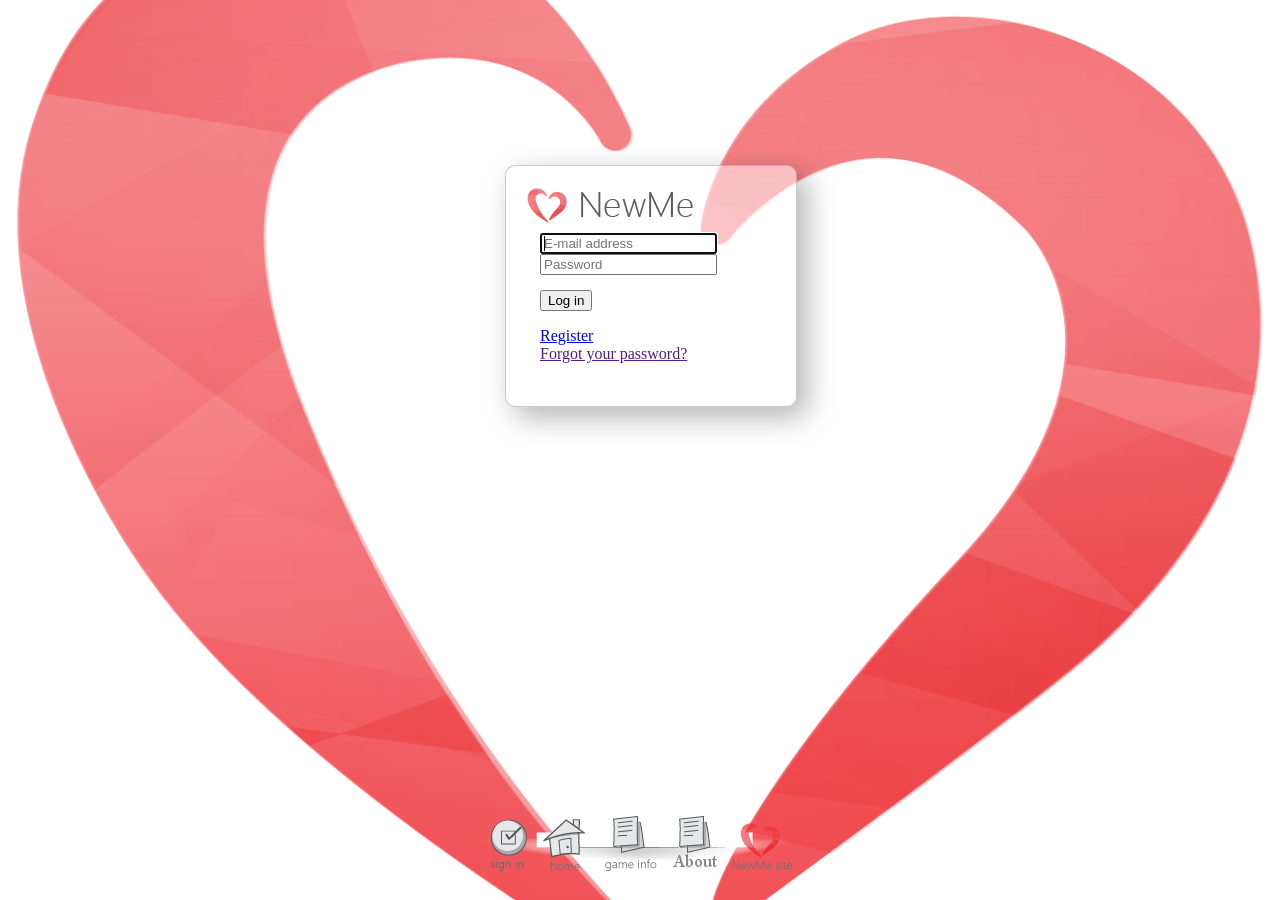
<file: index.html>
<!DOCTYPE HTML PUBLIC "-//W3C//DTD HTML 4.0 Transitional//EN">
<html>
<head>
<title>New Heart Game</title>
<meta http-equiv="REFRESH" content="0;url=Login.html"></HEAD>
<BODY>
Redirecting to Login page...
</BODY>
</HTML>
</file>
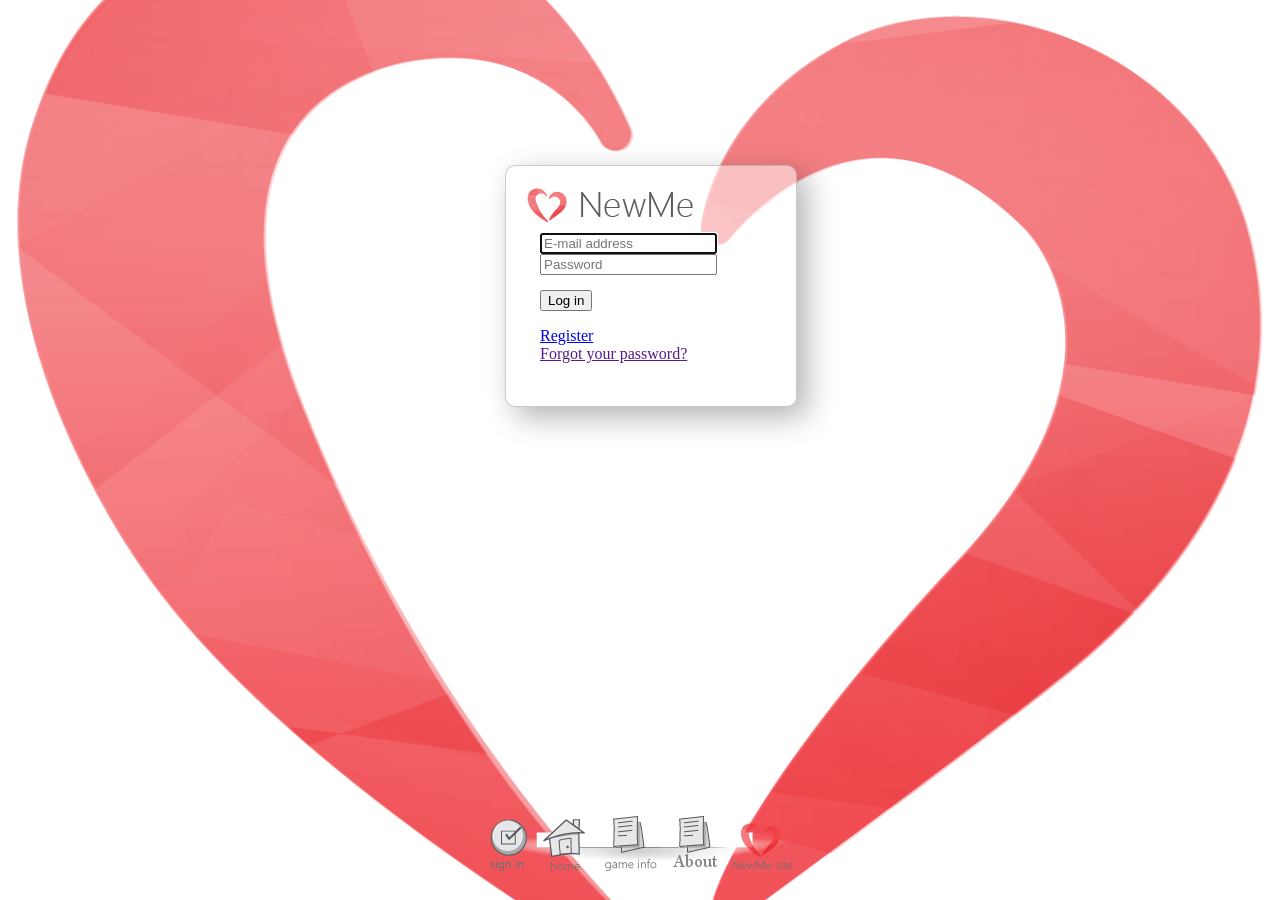
<file: Login.html>
<!DOCTYPE html PUBLIC "-//W3C//DTD HTML 4.01//EN" "http://www.w3.org/TR/html4/strict.dtd">
<html><head>
<meta content="text/html; charset=ISO-8859-1" http-equiv="content-type">
<link rel="stylesheet" type="text/css" href="style.css" />
<title>Sign In</title>
</head><body>

<form action="Map.html" method="get" name="Sign In" id="login" class="box">
    <img src="Images/newme_logo.png"/>
    <fieldset id="inputs">
        <input id="email" type="email" placeholder="E-mail address" autofocus required>
        <input id="password" type="password" placeholder="Password" required>
    </fieldset>
    <fieldset id="actions">
        <input type="submit" id="submit" value="Log in">
        <p>
            <a href="Signup.html">Register</a><br>
            <a href="">Forgot your password?</a>
        </p>
    </fieldset>
</form>


<div id="navigation_container">
<table id="navigation">
<tr>
    <td><a href="Login.html"><img src="Images/NavBar/signin.png"></td>
    <td><a href="Map.html"><img src="Images/NavBar/home.png"></a></td>
    <td><a href="Info.html"><img src="Images/NavBar/gameinfo.png"></a></td>
    <td><a href="About.html"><img src="Images/NavBar/about.png"></td>
    <td><a href="http://www.newheartnm.com"><img src="Images/NavBar/newheart.png"></a></td>
</tr>
</table>
</div>

</body></html>
</file>
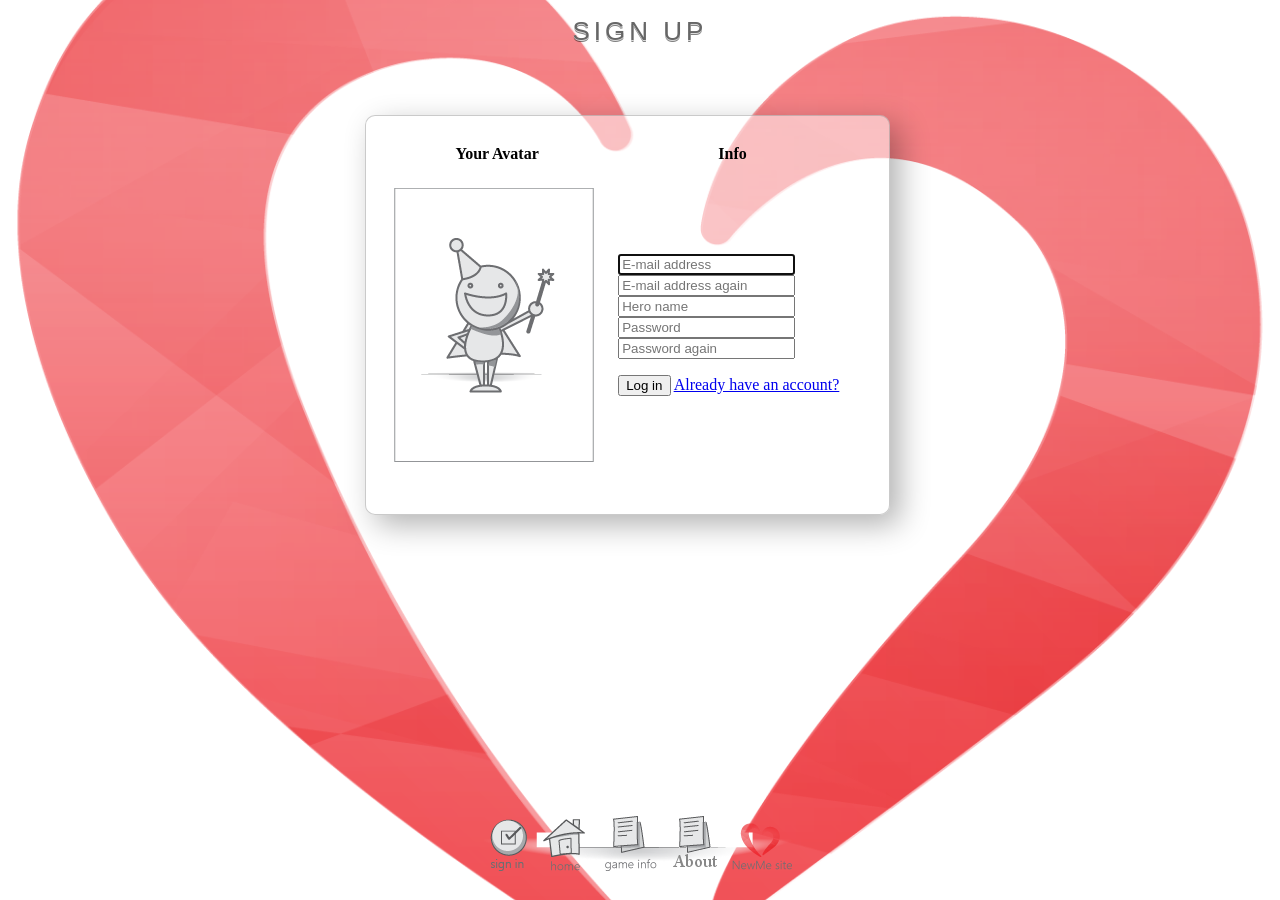
<file: Signup.html>
<!DOCTYPE html PUBLIC "-//W3C//DTD HTML 4.01//EN" "http://www.w3.org/TR/html4/strict.dtd">
<html><head>
<meta content="text/html; charset=ISO-8859-1" http-equiv="content-type">
<link rel="stylesheet" type="text/css" href="style.css" />
<title>Sign Up</title>
</head><body>
<h1>Sign Up</h1>

<table id="signup" class="box">

<tr>
    <th>Your Avatar</th>
    <th>Info</th>
</tr>

<tr>
<td>
<div><img src="Images/avatar.png"></div>
</td>
<td>
<form action="Map.html" method="get" name="Sign In">
    <fieldset id="inputs">
        <input id="email" type="email" placeholder="E-mail address" autofocus required><br>
        <input id="email_verify" type="email_verify" placeholder="E-mail address again" required><br>
        <input id="hero_name" type="hero_name" placeholder="Hero name" required><br>
        <input id="password" type="password" placeholder="Password" required><br>
        <input id="password_verify" type="password_verify" placeholder="Password again" required><br>
    </fieldset>
    <fieldset id="actions">
        <input type="submit" id="submit" value="Log in">
        <a href="Login.html">Already have an account?</a>
    </fieldset>
</form>
</td>
</tr>
</table>

<div id="navigation_container">
<table id="navigation">
<tr>
    <td><a href="Login.html"><img src="Images/NavBar/signin.png"></td>
    <td><a href="Map.html"><img src="Images/NavBar/home.png"></a></td>
    <td><a href="Info.html"><img src="Images/NavBar/gameinfo.png"></a></td>    
    <td><a href="About.html"><img src="Images/NavBar/about.png"></td>
    <td><a href="http://www.newheartnm.com"><img src="Images/NavBar/newheart.png"></a></td>
</tr>
</table>
</div>

</body></html>
</file>
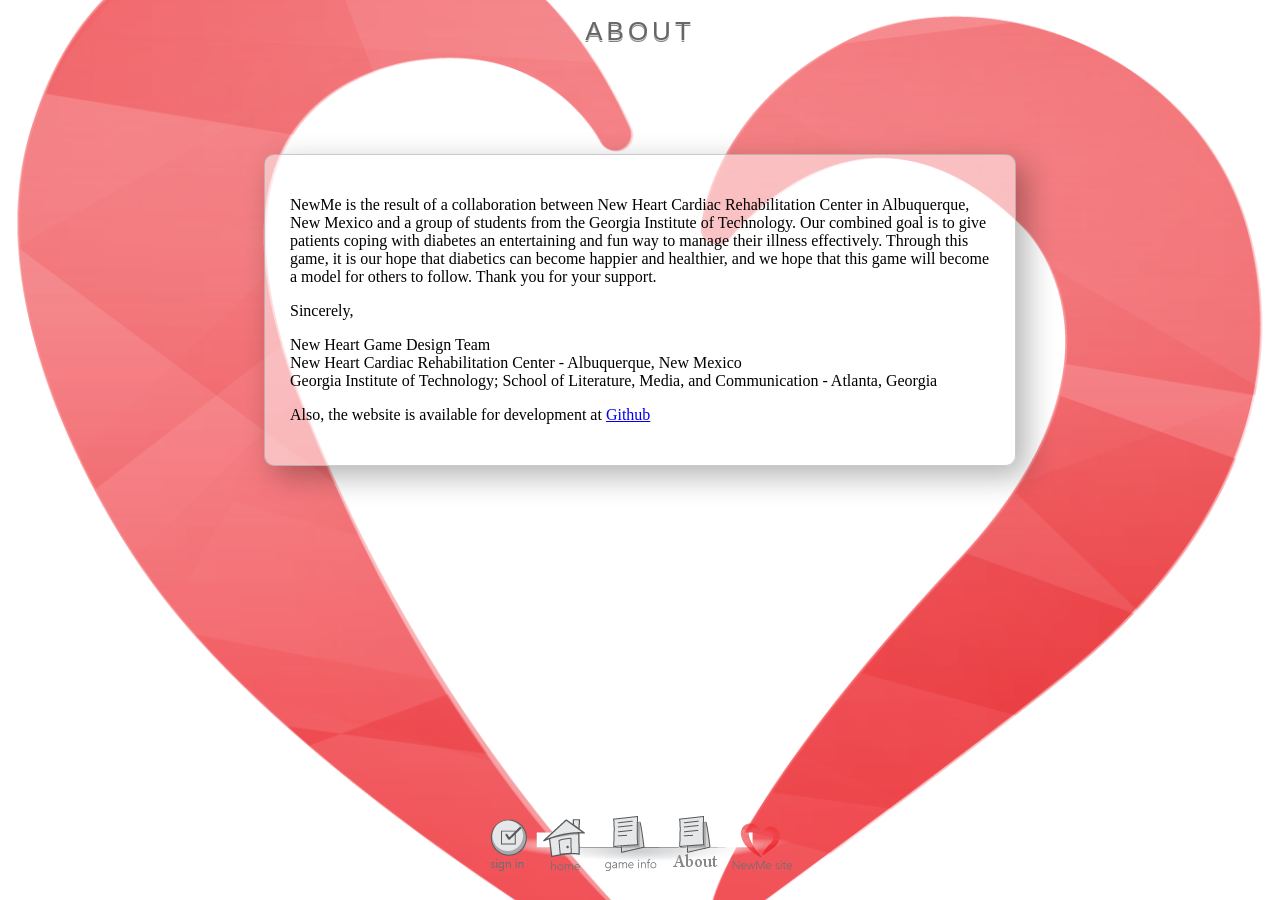
<file: Old website/About.html>
<!DOCTYPE html PUBLIC "-//W3C//DTD HTML 4.01//EN" "http://www.w3.org/TR/html4/strict.dtd">
<html><head>
<meta content="text/html; charset=ISO-8859-1" http-equiv="content-type">
<link rel="stylesheet" type="text/css" href="style.css" />
<title>About</title>
</head><body>
<h1>About</h1>
<div id="about" class="box">
	<p>NewMe is the result of a collaboration between New Heart Cardiac Rehabilitation Center in Albuquerque, New Mexico and a group of students from the Georgia Institute of Technology. Our combined goal is to give patients coping with diabetes an entertaining and fun way to manage their illness effectively. Through this game, it is our hope that diabetics can become happier and healthier, and we hope that this game will become a model for others to follow. Thank you for your support.</p>

	<p>Sincerely,</p>
	<p>New Heart Game Design Team<br>
		New Heart Cardiac Rehabilitation Center - Albuquerque, New Mexico<br>
		Georgia Institute of Technology; School of Literature, Media, and Communication - Atlanta, Georgia</p>

	<p>Also, the website is available for development at <a href="https://github.com/Elucidation/NewHeartGameWebsite">Github</a></p>
</div>

<div id="navigation_container">
<table id="navigation">
<tr>
    <td><a href="Login.html"><img src="Images/NavBar/signin.png"></td>
    <td><a href="Map.html"><img src="Images/NavBar/home.png"></a></td>
    <td><a href="Info.html"><img src="Images/NavBar/gameinfo.png"></a></td>    
    <td><a href="About.html"><img src="Images/NavBar/about.png"></td>
    <td><a href="http://www.newheartnm.com"><img src="Images/NavBar/newheart.png"></a></td>
</tr>
</table>
</div>

</body></html>
</file>
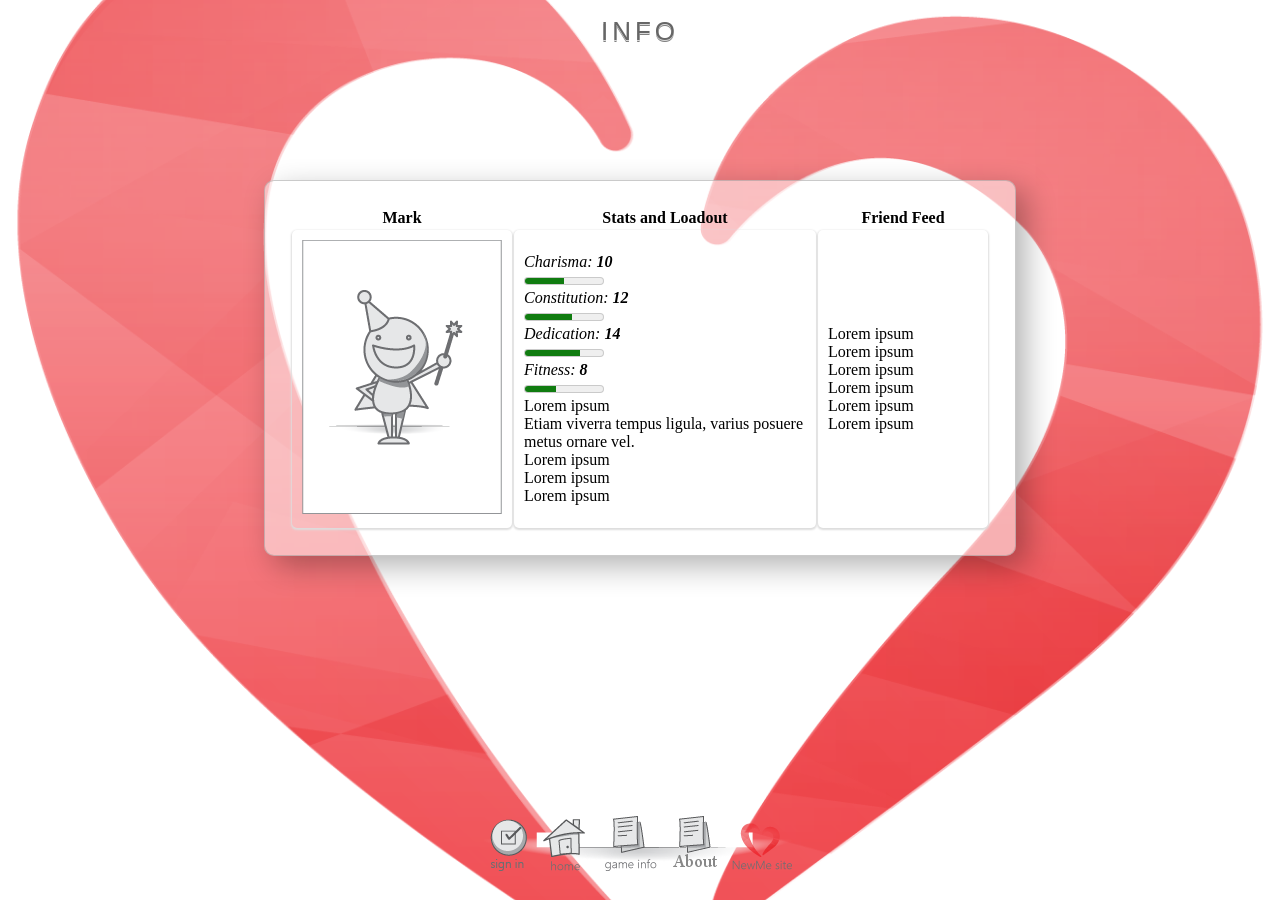
<file: Old website/Info.html>
<!DOCTYPE html PUBLIC "-//W3C//DTD HTML 4.01//EN" "http://www.w3.org/TR/html4/strict.dtd">
<html>

<head>
<meta content="text/html; charset=ISO-8859-1" http-equiv="content-type">
<link rel="stylesheet" type="text/css" href="style.css" />
<title>Info</title>
</head>

<body>
<h1>Info</h1>
<script type="text/javascript">
var user = {
    email:"test@blah.com",
    username:"Mark",
    passwordHash: "SDFLKSJFEI",
    charisma: 10,
    constitution: 12,
    dedication: 14,
    fitness: 8
}
</script>

<div id="stats" class="box">
    <table>
        <tr>
            <th><div id="username"></div></th>
            <th>Stats and Loadout</th>
            <th>Friend Feed</th>
        </tr>
        <tr>
            <td>
            <div><img src="Images/avatar.png"></div>
            </td>

            <td>
                <label class="stat">Charisma: </label><label id="charismaNum" class="stat attribute"></label><br>
                <meter value="0" max="20" id="charisma"></meter><br>
                <label class="stat">Constitution: </label><label id="constitutionNum" class="stat attribute"></label><br>
                <meter value="0" max="20" id="constitution" class="stat attribute"></meter><br>
                <label class="stat">Dedication: </label><label id="dedicationNum" class="stat attribute"></label><br>
                <meter value="0" max="20" id="dedication"></meter><br>
                <label class="stat">Fitness: </label><label id="fitnessNum" class="stat attribute"></label><br>
                <meter value="0" max="20" id="fitness"></meter><br>


                <div id="entry">Lorem ipsum </div>
                <div id="entry">Etiam viverra tempus ligula, varius posuere metus ornare vel.</div>
                <div id="entry">Lorem ipsum</div>
                <div id="entry">Lorem ipsum</div>
                <div id="entry">Lorem ipsum</div>
            </td>

            <td>
                <div id="entry">Lorem ipsum</div>
                <div id="entry">Lorem ipsum</div>
                <div id="entry">Lorem ipsum</div>
                <div id="entry">Lorem ipsum</div>
                <div id="entry">Lorem ipsum</div>
                <div id="entry">Lorem ipsum</div>
            </td>
        </tr>
    </table>
</div>

<div id="navigation_container">
<table id="navigation">
<tr>
    <td><a href="Login.html"><img src="Images/NavBar/signin.png"></td>
    <td><a href="Map.html"><img src="Images/NavBar/home.png"></a></td>
    <td><a href="Info.html"><img src="Images/NavBar/gameinfo.png"></a></td>    
    <td><a href="About.html"><img src="Images/NavBar/about.png"></td>
    <td><a href="http://www.newheartnm.com"><img src="Images/NavBar/newheart.png"></a></td>
</tr>
</table>
</div>

<script type="text/javascript">
document.getElementById('username').innerHTML = user.username;
document.getElementById('charisma').value = user.charisma;
document.getElementById('constitution').value = user.constitution;
document.getElementById('dedication').value = user.dedication;
document.getElementById('fitness').value = user.fitness;

document.getElementById('charismaNum').innerHTML = user.charisma;
document.getElementById('constitutionNum').innerHTML = user.constitution;
document.getElementById('dedicationNum').innerHTML = user.dedication;
document.getElementById('fitnessNum').innerHTML = user.fitness;
</script>

</body></html>
</file>
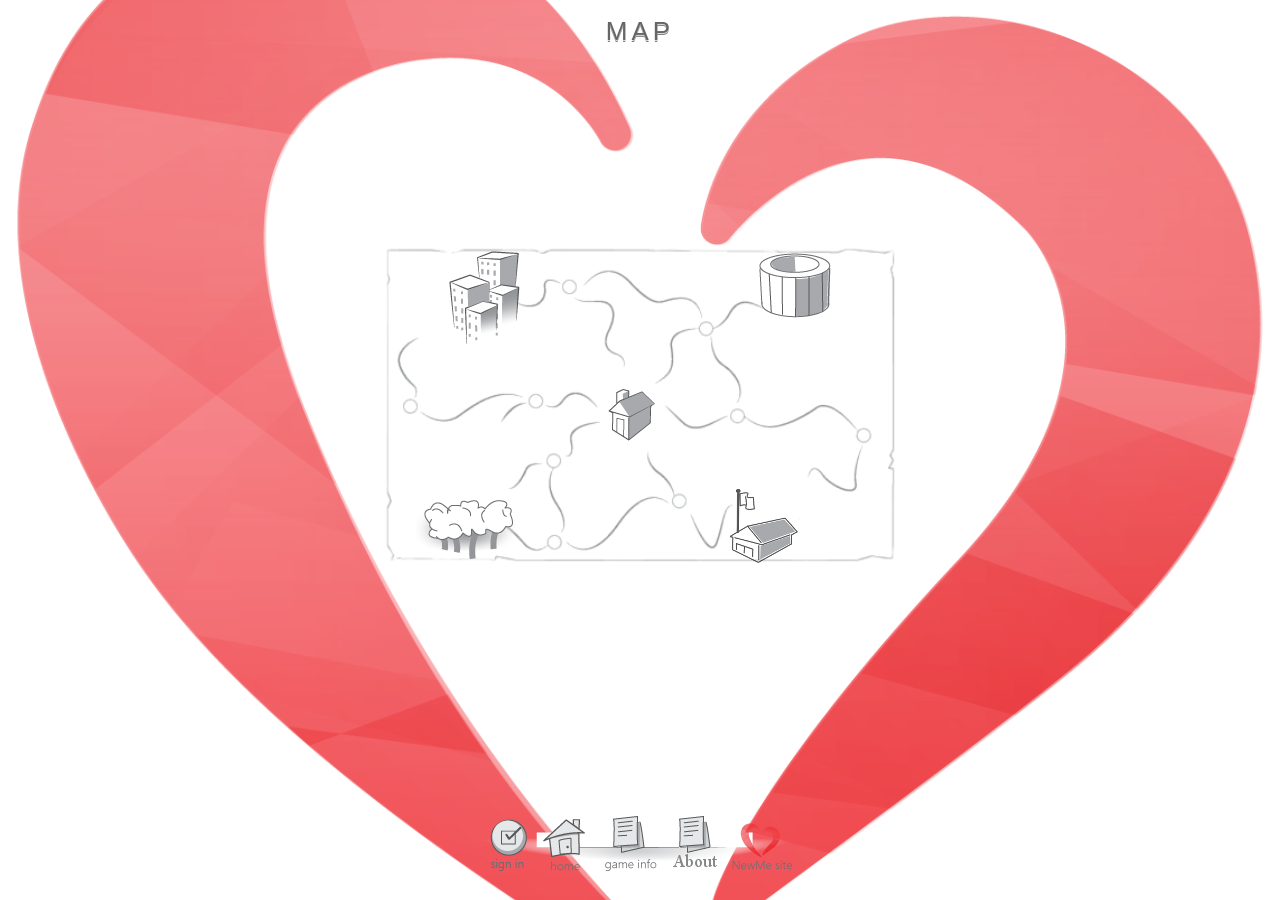
<file: Old website/Map.html>
<!DOCTYPE html PUBLIC "-//W3C//DTD HTML 4.01//EN" "http://www.w3.org/TR/html4/strict.dtd">
<html><head>
<meta content="text/html; charset=ISO-8859-1" http-equiv="content-type">
<link rel="stylesheet" type="text/css" href="style.css" />
<title>Map</title>
</head><body>
<h1>Map</h1>
<div id="map">
	<img src="Images/Map/arena.png" id="arena" class="map"/>
	<img src="Images/Map/city.png" id="city" class="map"/>
	<img src="Images/Map/forest.png" id="forest" class="map"/>
	<img src="Images/Map/home.png" id="home" class="map"/>
	<img src="Images/Map/school.png" id="school" class="map"/>
</div>

<div id="navigation_container">
<table id="navigation">
<tr>
    <td><a href="Login.html"><img src="Images/NavBar/signin.png"></td>
    <td><a href="Map.html"><img src="Images/NavBar/home.png"></a></td>
    <td><a href="Info.html"><img src="Images/NavBar/gameinfo.png"></a></td>
    <td><a href="About.html"><img src="Images/NavBar/about.png"></td>
    <td><a href="http://www.newheartnm.com"><img src="Images/NavBar/newheart.png"></a></td>
</tr>
</table>
</div>

</body></html>
</file>
<file: style.css>
html {
    background:url('Images/newheart_hires_logo.png') no-repeat center center fixed;
    -webkit-background-size:cover;
    -moz-background-size:cover;
    -o-background-size:cover;
    background-size:cover;
}

fieldset {
    border:0;
}


input[type=range]:before { content: attr(min); padding-right: 5px; }
input[type=range]:after { content: attr(max); padding-left: 5px;}

.box {
    background: rgba(255, 255, 255, 0.5);
    -moz-box-shadow: 10px 10px 30px rgba(0,0,0,.3);
    -webkit-box-shadow: 10px 10px 30px rgba(0,0,0,.3);
    box-shadow: 10px 10px 30px rgba(0,0,0,.3);
    -moz-border-radius: 10px;
    -webkit-border-radius: 10px;
    -khtml-border-radius: 10px;
    border-radius: 10px;
    border-width: 1px;
    border-style: solid;
    border-color: rgba(150,150,150, 0.5);
}

/*LOGIN*/
#login {
    width: 250px;
    height: 200px;
    padding: 20px;
    position: absolute;
    margin-left: -135px;
    margin-top: -150px;
    left: 50%;
    top: 35%;
    z-index: 0;
}

/*SIGNUP*/
#signup {
    width: 525px;
    height: 400px;
    padding: 25px;
    position: absolute;
    margin-left: -275px;
    margin-top: -200px;
    left: 50%;
    top: 35%;
}

#signup table {
    position: relative;
    padding: 25px;
}


/*STATS / GAME INFO*/
#stats {
    position: relative;
    display: block;
    padding: 25px;
    margin-top: 10%;
    margin-left: auto;
    margin-right: auto;
    min-width: 600px;
    max-width:700px;
}

#stats td {
    padding: 10px;
    min-width: 150px;
    -moz-box-shadow: 0 0 0 1px #ddd;
    -webkit-box-shadow: 0 0 0 1px #ddd;
    box-shadow: 0 1px 2px 1px #ddd;
    -moz-border-radius: 5px;
    -webkit-border-radius: 5px;
    -khtml-border-radius: 5px;
    border-radius: 5px;
}

label.stat {
    font-style: italic;
}
label.stat.attribute {
    font-weight: bold;
}


/*MAP*/
#map {
    background: url('Images/Map/background.png') no-repeat center center;
    background-size: 80%;
    position: absolute;
    width: 50%;
    height: 50%;
    top: 20%;
    left: 25%;
    z-index: -1;
    text-align: center;
    margin-left: auto;
    margin-right: auto;
}

#map #arena {
    position: absolute;
    right: 20%;
    top: 15%;
}

#map #city {
    position: absolute;
    left: 20%;
    top: 15%
}

#map #forest {
    position: absolute;
    left: 15%;
    bottom:15%;
}

#map #home {
    position: absolute;
    left: 45%;
    top: 45%;
}

#map #school {
    position: absolute;
    right: 25%;
    bottom: 15%;
}


/*NAVIGATION*/
#navigation_container {
    display: block;
    position: absolute;
    bottom: 0;
    margin-bottom: 20px;
    left: 50%;
    z-index: 100;
}

#navigation {
    position: relative;
    background: url('Images/NavBar/background.png') no-repeat center center;
    background-size: 100% auto;
    text-align: center;
    padding: 0px;
    margin: 0px;
    z-index: 100;
    left: -50%;
}



h1 {
    text-shadow: 0 1px 0 rgba(255, 255, 255, .7), 0px 2px 0 rgba(0, 0, 0, .5);
    text-transform: uppercase;
    text-align: center;
    color: #666;
    margin: 0 0 30px 0;
    letter-spacing: 4px;
    font: normal 26px/1 Verdana, Helvetica;
    position: relative;
    padding: 10px;
}

h2 {
    text-shadow: 0 1px 0 rgba(255, 255, 255, .7), 0px 2px 0 rgba(0, 0, 0, .5);
    text-transform: uppercase;
    text-align: center;
    color: #666;
    margin: 0 0 30px 0;
    letter-spacing: 4px;
    font: normal 20px/1 Verdana, Helvetica;
}

#avatar_placeholder {
    min-width: 200px;
    min-height: 200px;
    border-color: #e88;
    text-align: center;
    -webkit-box-shadow: 0 0 2px rgba(255, 0, 0, .8);
    -moz-box-shadow: 0 0 2px rbba(255, 0, 0, .8);
    -o-box-shadow: 0 0 2px rbba(255, 0, 0, .8);
    -ms-box-shadow: 0 0 2px rbba(255, 0, 0, .8);
    box-shadow:0 0 2px rgba(255, 0, 0, .8);

}

/*ABOUT*/
#about {
    position: relative;
    display: block;
    width: 60%;
    min-width: 200px;
    max-width: 700px;
    padding: 25px;
    margin: 100px;
    top: 25%;
    margin-left:auto;
    margin-right:auto;
}
</file>
<file: Old website/style.css>
html {
    background:url('Images/newheart_hires_logo.png') no-repeat center center fixed;
    -webkit-background-size:cover;
    -moz-background-size:cover;
    -o-background-size:cover;
    background-size:cover;
}

fieldset {
    border:0;
}


input[type=range]:before { content: attr(min); padding-right: 5px; }
input[type=range]:after { content: attr(max); padding-left: 5px;}

.box {
    background: rgba(255, 255, 255, 0.5);
    -moz-box-shadow: 10px 10px 30px rgba(0,0,0,.3);
    -webkit-box-shadow: 10px 10px 30px rgba(0,0,0,.3);
    box-shadow: 10px 10px 30px rgba(0,0,0,.3);
    -moz-border-radius: 10px;
    -webkit-border-radius: 10px;
    -khtml-border-radius: 10px;
    border-radius: 10px;
    border-width: 1px;
    border-style: solid;
    border-color: rgba(150,150,150, 0.5);
}

/*LOGIN*/
#login {
    width: 250px;
    height: 200px;
    padding: 20px;
    position: absolute;
    margin-left: -135px;
    margin-top: -150px;
    left: 50%;
    top: 35%;
    z-index: 0;
}

/*SIGNUP*/
#signup {
    width: 525px;
    height: 400px;
    padding: 25px;
    position: absolute;
    margin-left: -275px;
    margin-top: -200px;
    left: 50%;
    top: 35%;
}

#signup table {
    position: relative;
    padding: 25px;
}


/*STATS / GAME INFO*/
#stats {
    position: relative;
    display: block;
    padding: 25px;
    margin-top: 10%;
    margin-left: auto;
    margin-right: auto;
    min-width: 600px;
    max-width:700px;
}

#stats td {
    padding: 10px;
    min-width: 150px;
    -moz-box-shadow: 0 0 0 1px #ddd;
    -webkit-box-shadow: 0 0 0 1px #ddd;
    box-shadow: 0 1px 2px 1px #ddd;
    -moz-border-radius: 5px;
    -webkit-border-radius: 5px;
    -khtml-border-radius: 5px;
    border-radius: 5px;
}

label.stat {
    font-style: italic;
}
label.stat.attribute {
    font-weight: bold;
}


/*MAP*/
#map {
    background: url('Images/Map/background.png') no-repeat center center;
    background-size: 80%;
    position: absolute;
    width: 50%;
    height: 50%;
    top: 20%;
    left: 25%;
    z-index: -1;
    text-align: center;
    margin-left: auto;
    margin-right: auto;
}

#map #arena {
    position: absolute;
    right: 20%;
    top: 15%;
}

#map #city {
    position: absolute;
    left: 20%;
    top: 15%
}

#map #forest {
    position: absolute;
    left: 15%;
    bottom:15%;
}

#map #home {
    position: absolute;
    left: 45%;
    top: 45%;
}

#map #school {
    position: absolute;
    right: 25%;
    bottom: 15%;
}


/*NAVIGATION*/
#navigation_container {
    display: block;
    position: absolute;
    bottom: 0;
    margin-bottom: 20px;
    left: 50%;
    z-index: 100;
}

#navigation {
    position: relative;
    background: url('Images/NavBar/background.png') no-repeat center center;
    background-size: 100% auto;
    text-align: center;
    padding: 0px;
    margin: 0px;
    z-index: 100;
    left: -50%;
}



h1 {
    text-shadow: 0 1px 0 rgba(255, 255, 255, .7), 0px 2px 0 rgba(0, 0, 0, .5);
    text-transform: uppercase;
    text-align: center;
    color: #666;
    margin: 0 0 30px 0;
    letter-spacing: 4px;
    font: normal 26px/1 Verdana, Helvetica;
    position: relative;
    padding: 10px;
}

h2 {
    text-shadow: 0 1px 0 rgba(255, 255, 255, .7), 0px 2px 0 rgba(0, 0, 0, .5);
    text-transform: uppercase;
    text-align: center;
    color: #666;
    margin: 0 0 30px 0;
    letter-spacing: 4px;
    font: normal 20px/1 Verdana, Helvetica;
}

#avatar_placeholder {
    min-width: 200px;
    min-height: 200px;
    border-color: #e88;
    text-align: center;
    -webkit-box-shadow: 0 0 2px rgba(255, 0, 0, .8);
    -moz-box-shadow: 0 0 2px rbba(255, 0, 0, .8);
    -o-box-shadow: 0 0 2px rbba(255, 0, 0, .8);
    -ms-box-shadow: 0 0 2px rbba(255, 0, 0, .8);
    box-shadow:0 0 2px rgba(255, 0, 0, .8);

}

/*ABOUT*/
#about {
    position: relative;
    display: block;
    width: 60%;
    min-width: 200px;
    max-width: 700px;
    padding: 25px;
    margin: 100px;
    top: 25%;
    margin-left:auto;
    margin-right:auto;
}
</file>
